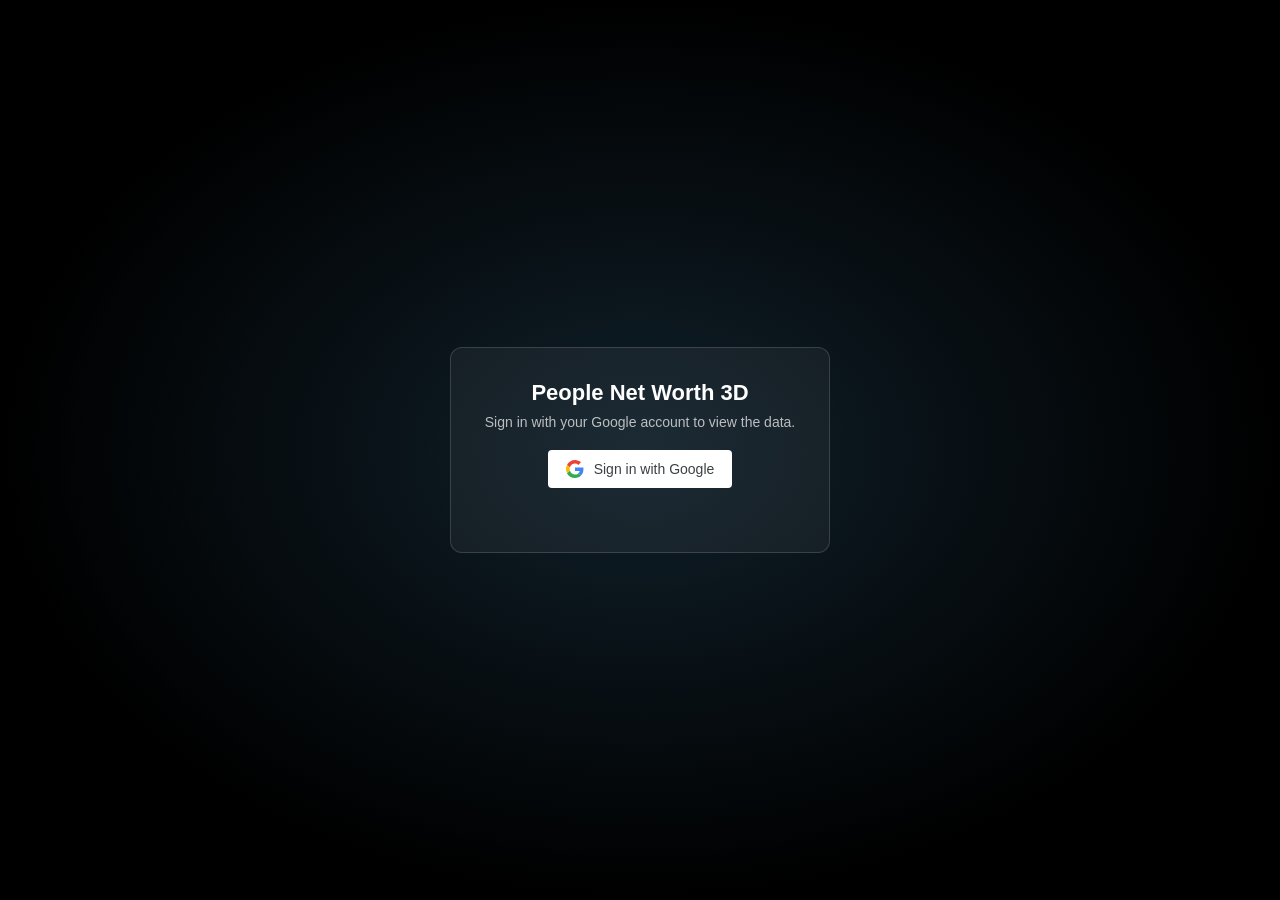
<file: index.html>
<!DOCTYPE html>
<html lang="en">
<head>
  <meta charset="utf-8">
  <meta name="viewport" content="width=device-width, initial-scale=1">
  <title>People Net Worth 3D</title>
  <link rel="stylesheet" href="style.css">
  <script type="importmap">
  {
    "imports": {
      "three": "./vendor/three.module.js"
    }
  }
  </script>
</head>
<body>
  <div id="container"></div>

  <section id="login" class="overlay">
    <div class="card">
      <h1>People Net Worth 3D</h1>
      <p>Sign in with your Google account to view the data.</p>
      <button id="btn-google" class="google-btn" type="button">
        <svg width="18" height="18" viewBox="0 0 48 48" aria-hidden="true">
          <path fill="#EA4335" d="M24 9.5c3.5 0 6.6 1.2 9.1 3.6l6.8-6.8C35.8 2.4 30.3 0 24 0 14.6 0 6.5 5.4 2.6 13.2l7.9 6.1C12.4 13.6 17.7 9.5 24 9.5z"/>
          <path fill="#4285F4" d="M46.5 24.5c0-1.6-.1-3.1-.4-4.5H24v9h12.7c-.6 3-2.3 5.5-4.8 7.2l7.5 5.8c4.4-4.1 7.1-10.1 7.1-17.5z"/>
          <path fill="#FBBC05" d="M10.5 28.7c-.5-1.5-.8-3-.8-4.7s.3-3.2.8-4.7l-7.9-6.1C.9 16.4 0 20.100 0 24s.9 7.600 2.600 10.800l7.900-6.100z"/>
          <path fill="#34A853" d="M24 48c6.500 0 11.900-2.100 15.900-5.800l-7.500-5.800c-2.100 1.400-4.800 2.300-8.400 2.300-6.300 0-11.600-4.100-13.500-9.800l-7.900 6.100C6.500 42.600 14.600 48 24 48z"/>
        </svg>
        <span>Sign in with Google</span>
      </button>
      <button id="btn-demo" class="link-btn" type="button" hidden>Preview with local sample data</button>
      <p id="login-error" class="error" role="alert"></p>
    </div>
  </section>

  <div id="loading" class="loading" hidden>Loading data…</div>

  <header id="user" class="user" hidden>
    <img id="user-avatar" alt="" referrerpolicy="no-referrer">
    <span id="user-name"></span>
    <button id="btn-signout" type="button">Sign out</button>
  </header>

  <div id="banner" class="banner" hidden></div>

  <div id="legend" class="legend" hidden>
    <span class="chip red"></span>&lt; $100K
    <span class="chip orange"></span>$100K – $200K
    <span class="chip green"></span>&gt; $200K
  </div>

  <nav id="menu" class="menu" hidden>
    <button id="table" type="button">TABLE</button>
    <button id="sphere" type="button">SPHERE</button>
    <button id="helix" type="button">HELIX</button>
    <button id="grid" type="button">GRID</button>
  </nav>

  <script src="https://accounts.google.com/gsi/client" async defer></script>
  <script type="module" src="app.js"></script>
</body>
</html>
</file>
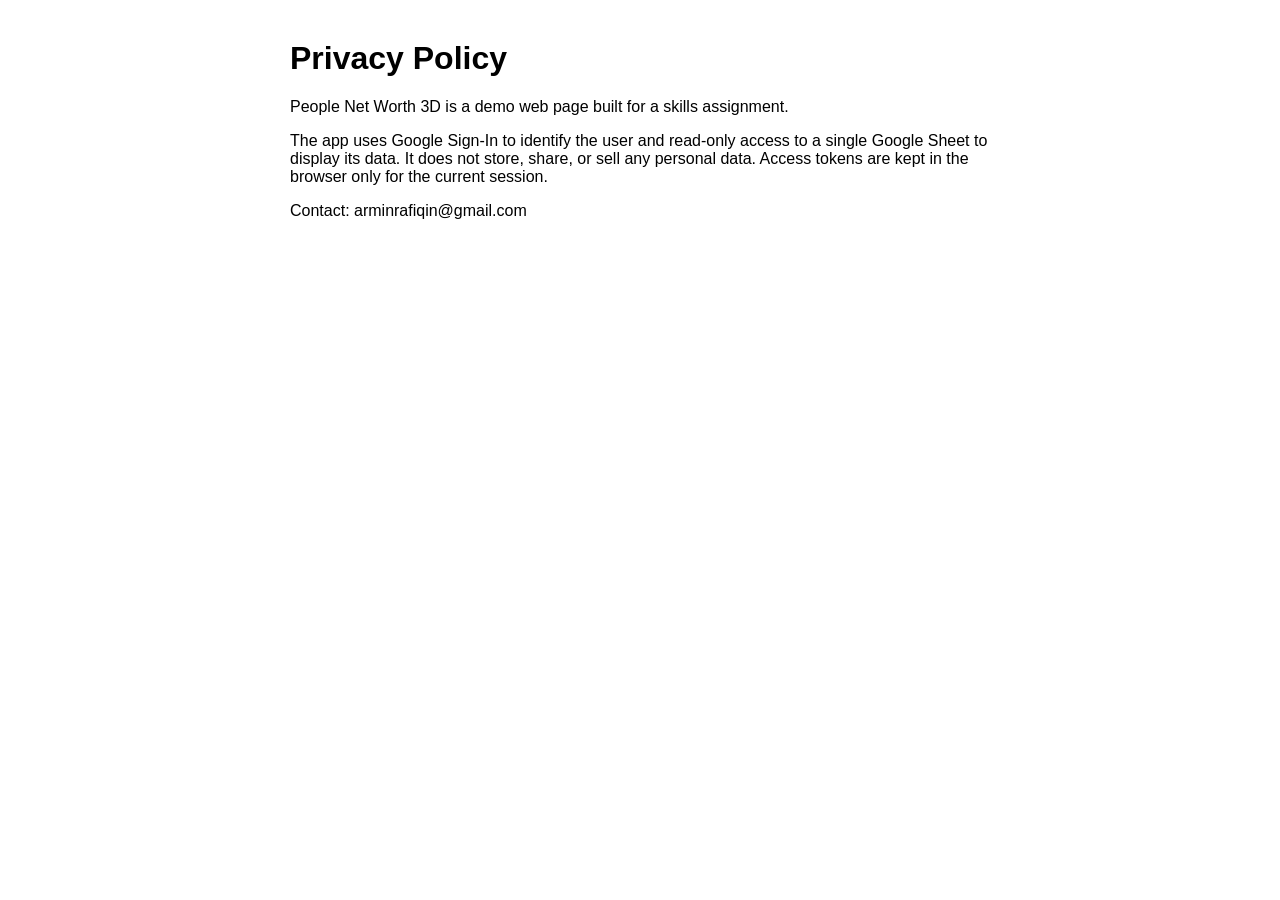
<file: privacy.html>
<!DOCTYPE html>
<html lang="en">
<head><meta charset="utf-8"><title>Privacy Policy - People Net Worth 3D</title></head>
<body style="font-family:sans-serif;max-width:700px;margin:40px auto;padding:0 16px">
<h1>Privacy Policy</h1>
<p>People Net Worth 3D is a demo web page built for a skills assignment.</p>
<p>The app uses Google Sign-In to identify the user and read-only access to a single Google Sheet to display its data. It does not store, share, or sell any personal data. Access tokens are kept in the browser only for the current session.</p>
<p>Contact: arminrafiqin@gmail.com</p>
</body>
</html>
</file>
<file: style.css>
* { box-sizing: border-box; }
html, body { margin: 0; height: 100%; background: #000; overflow: hidden;
  font-family: 'Helvetica Neue', Helvetica, Arial, sans-serif; color: #fff; }
#container { position: absolute; inset: 0; }

.tile {
  --c: 0, 200, 120;
  position: relative;
  width: 120px; height: 160px;
  border: 1px solid rgba(var(--c), .55);
  background: rgba(var(--c), .22);
  box-shadow: 0 0 14px rgba(var(--c), .45);
  text-align: center; cursor: default; user-select: none;
  transition: box-shadow .2s, background .2s;
}
.tile:hover { box-shadow: 0 0 22px rgba(var(--c), .95); background: rgba(var(--c), .4); }
.tile.tier-red    { --c: 239, 48, 34; }
.tile.tier-orange { --c: 253, 160, 20; }
.tile.tier-green  { --c: 58, 200, 90; }

.tile .country { position: absolute; top: 6px; left: 8px; font-size: 11px; font-weight: 700;
  color: rgba(255,255,255,.85); }
.tile .age { position: absolute; top: 6px; right: 8px; font-size: 11px; font-weight: 700;
  color: rgba(255,255,255,.85); }
.tile .photo, .tile .photo-fallback {
  position: absolute; top: 24px; left: 20px; width: 80px; height: 80px;
  object-fit: cover; border-radius: 3px; background: rgba(255,255,255,.1);
}
.tile .photo-fallback { display: flex; align-items: center; justify-content: center;
  font-size: 26px; font-weight: 700; color: rgba(255,255,255,.8); }
.tile .name { position: absolute; top: 110px; left: 4px; right: 4px; font-size: 11px; font-weight: 700;
  line-height: 1.2; max-height: 27px; overflow: hidden; }
.tile .interest { position: absolute; bottom: 8px; left: 4px; right: 4px; font-size: 10px;
  color: rgba(255,255,255,.75); }

.overlay { position: fixed; inset: 0; display: flex; align-items: center; justify-content: center;
  background: radial-gradient(ellipse at center, #10202a 0%, #000 70%); z-index: 10; padding: 16px; }
.overlay[hidden], [hidden] { display: none !important; }
.card { width: min(380px, 100%); padding: 32px 28px; text-align: center;
  background: rgba(255,255,255,.05); border: 1px solid rgba(255,255,255,.15); border-radius: 12px; }
.card h1 { margin: 0 0 8px; font-size: 22px; font-weight: 600; }
.card p { margin: 0 0 20px; color: rgba(255,255,255,.7); font-size: 14px; }
.google-btn { display: inline-flex; align-items: center; gap: 10px; padding: 10px 18px;
  background: #fff; color: #3c4043; border: 0; border-radius: 4px; font-size: 14px; font-weight: 500;
  cursor: pointer; }
.google-btn:hover { background: #f1f3f4; }
.link-btn { display: block; margin: 16px auto 0; background: none; border: 0; color: #7fd6d6;
  font-size: 13px; text-decoration: underline; cursor: pointer; }
.error { color: #ff8a80; min-height: 1.2em; margin: 16px 0 0 !important; font-size: 13px !important; }

.loading { position: fixed; inset: 0; display: flex; align-items: center; justify-content: center;
  background: rgba(0,0,0,.8); z-index: 9; font-size: 16px; letter-spacing: .05em; }

.user { position: fixed; top: 12px; right: 16px; z-index: 5; display: flex; align-items: center;
  gap: 8px; font-size: 13px; }
.user img { width: 28px; height: 28px; border-radius: 50%; }
.user button, .menu button {
  color: rgba(127,255,255,.9); background: rgba(0,255,255,.08);
  border: 1px solid rgba(127,255,255,.5); padding: 8px 14px; cursor: pointer;
  font-size: 13px; letter-spacing: .05em; }
.user button { padding: 4px 10px; font-size: 12px; }
.user button:hover, .menu button:hover { background: rgba(0,255,255,.3); }
.menu { position: fixed; bottom: 20px; left: 0; right: 0; z-index: 5; text-align: center; }
.menu button { margin: 0 3px; }
.menu button.active { background: rgba(0,255,255,.35); color: #fff; }

.legend { position: fixed; bottom: 70px; left: 0; right: 0; z-index: 5; text-align: center;
  font-size: 12px; color: rgba(255,255,255,.8); }
.legend .chip { display: inline-block; width: 12px; height: 12px; margin: 0 6px 0 14px;
  vertical-align: -2px; border-radius: 2px; }
.chip.red { background: #ef3022; } .chip.orange { background: #fda014; } .chip.green { background: #3ac85a; }

.banner { position: fixed; top: 12px; left: 16px; z-index: 5; max-width: 60vw; padding: 6px 10px;
  font-size: 12px; background: rgba(253,160,20,.2); border: 1px solid rgba(253,160,20,.6); border-radius: 4px; }

@media (max-width: 600px) { .user span { display: none; } .banner { max-width: 50vw; } }
</file>
